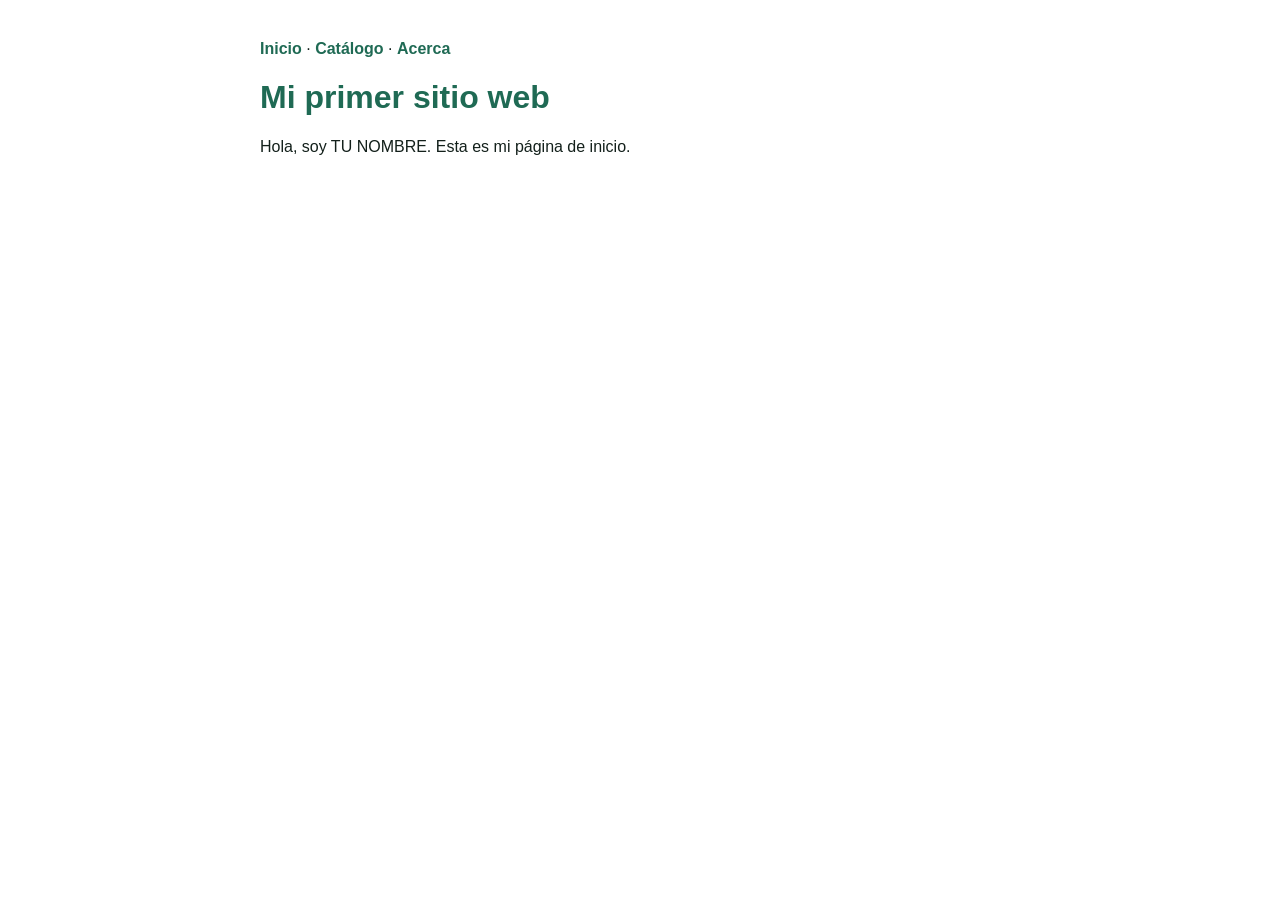
<file: index.html>
<!doctype html>
<html lang="es">
    <head>
        <meta charset="utf-8">
        <title>Mi sitio</title>
        <link rel="stylesheet" href="estilo.css">
    </head>
    <body>
        <nav>
            <a href="index.html">Inicio</a> ·
            <a href="catalogo.html">Catálogo</a> ·
            <a href="acerca.html">Acerca</a>
        </nav>

        <h1>Mi primer sitio web</h1>
        <p>Hola, soy TU NOMBRE. Esta es mi página de inicio.</p>
    </body>
</html>
</file>
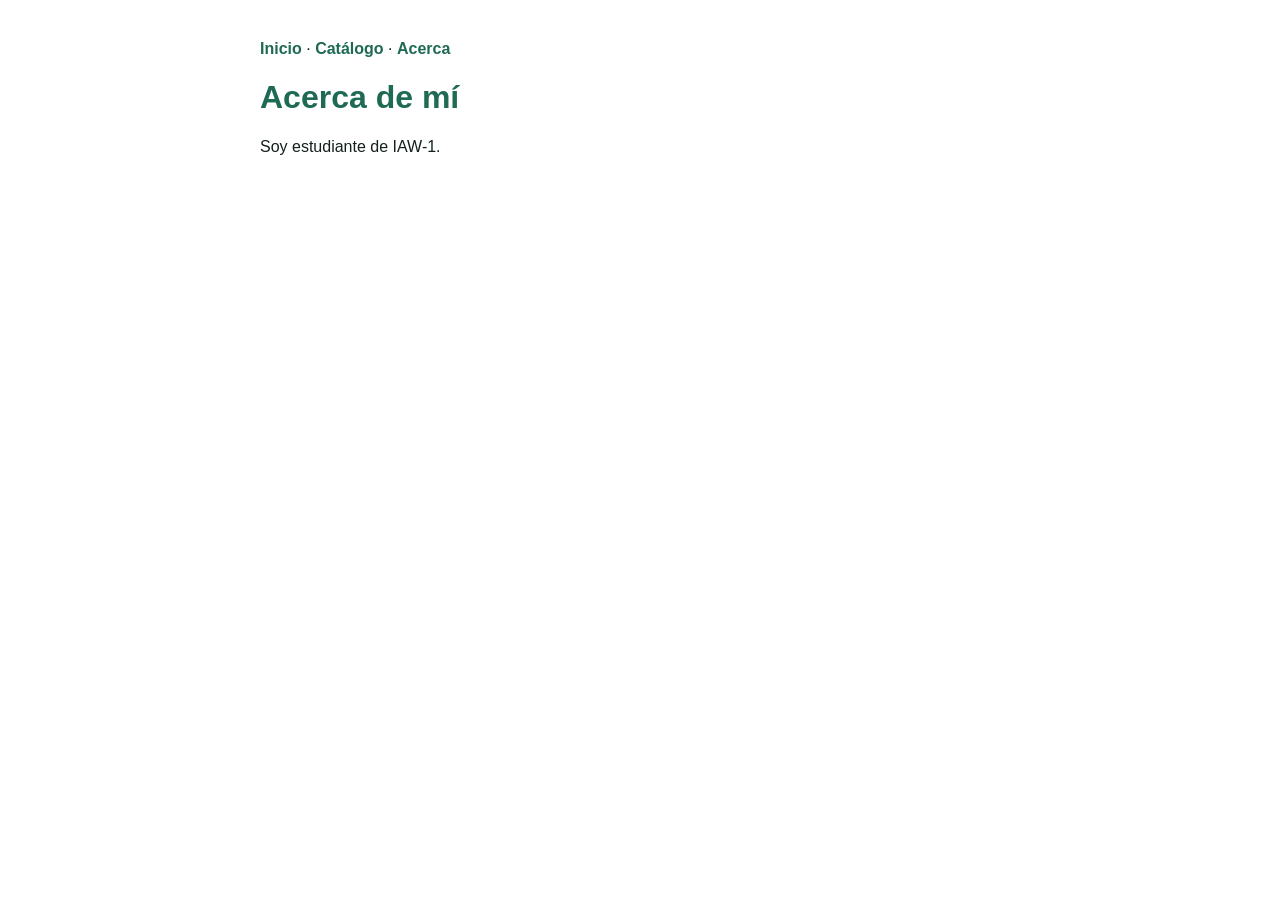
<file: acerca.html>
<!doctype html>
<html lang="es">
    <head>
        <meta charset="utf-8">
        <title>Acerca de mí</title>
        <link rel="stylesheet" href="estilo.css">
    </head>
    <body>
        <nav>
            <a href="index.html">Inicio</a> ·
            <a href="catalogo.html">Catálogo</a> ·
            <a href="acerca.html">Acerca</a>
        </nav>
        <h1>Acerca de mí</h1>
        <p>Soy estudiante de IAW-1.</p>
    </body>
</html>
</file>
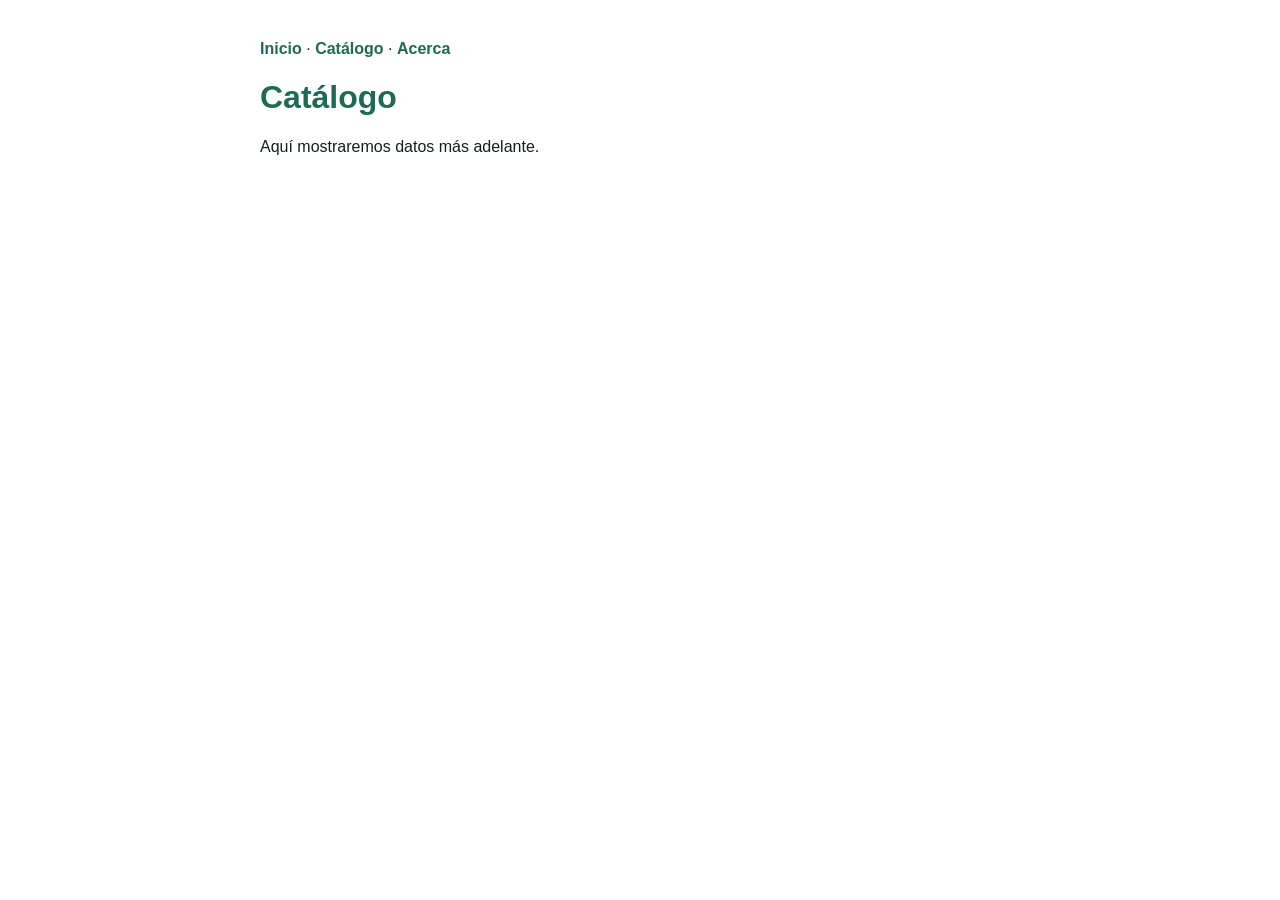
<file: catalogo.html>
<!doctype html>
<html lang="es">
    <head>
        <meta charset="utf-8">
        <title>Catálogo</title>
        <link rel="stylesheet" href="estilo.css">
    </head>
    <body>
        <nav>
            <a href="index.html">Inicio</a> ·
            <a href="catalogo.html">Catálogo</a> ·
            <a href="acerca.html">Acerca</a>
        </nav>
        <h1>Catálogo</h1>
        <p>Aquí mostraremos datos más adelante.</p>
    </body>
</html>
</file>
<file: estilo.css>
body {
    font-family: Arial, sans-serif;
    max-width: 760px;
    margin: 40px auto;
    padding: 0 16px;
    color: #13201B;
}
nav a {
    color: #1F6A54;
    text-decoration: none;
    font-weight: bold;
}
h1 {
    color: #1F6A54;
}
</file>
